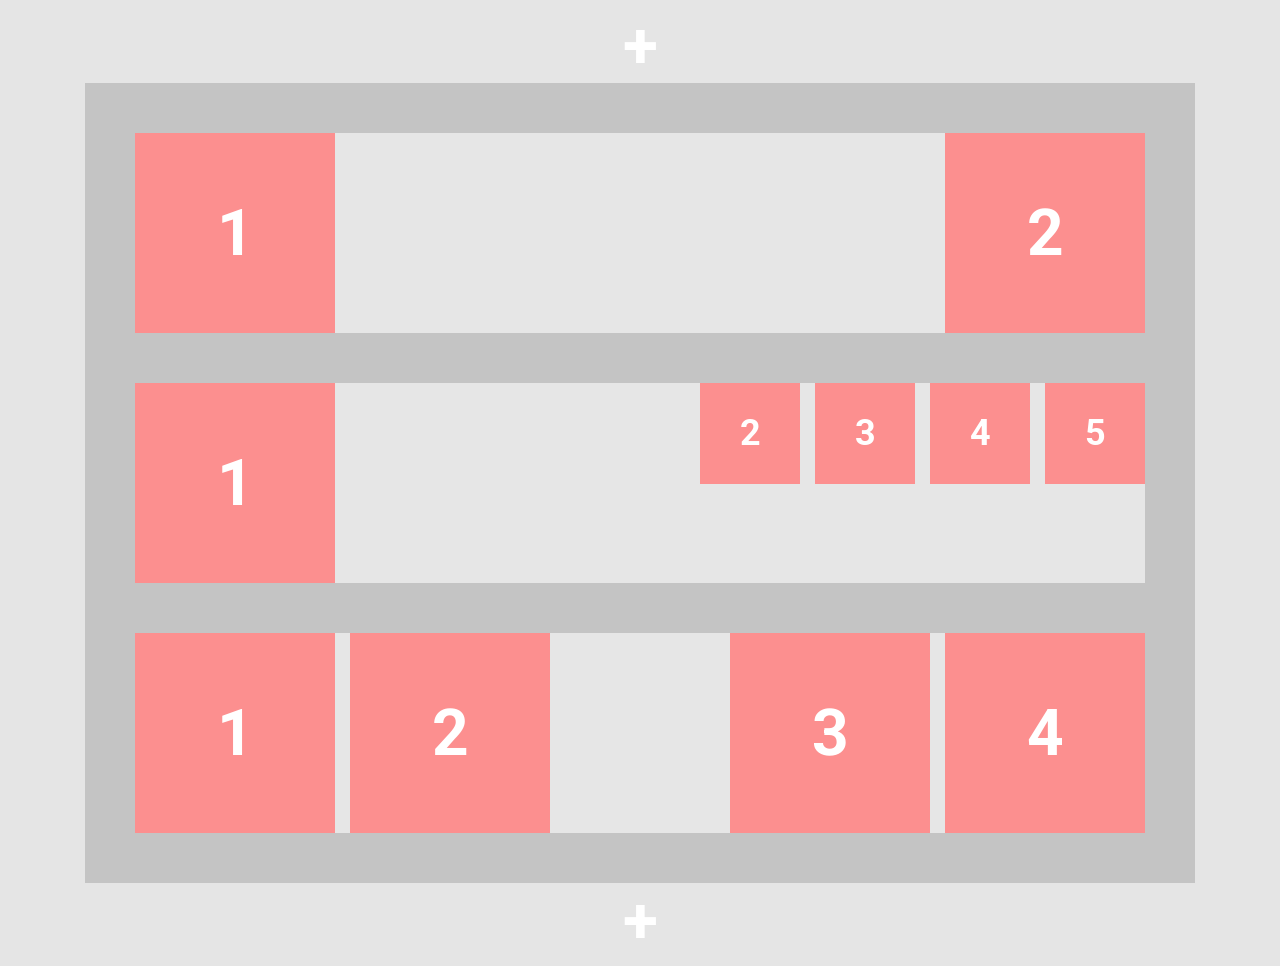
<file: index.html>
<!DOCTYPE html>
<html lang="en">
<head>
    <meta charset="UTF-8">
    <meta http-equiv="X-UA-Compatible" content="IE=edge">
    <meta name="viewport" content="width=device-width, initial-scale=1.0">
    <title>Document</title>
    <link rel="preconnect" href="https://fonts.googleapis.com">
    <link rel="preconnect" href="https://fonts.gstatic.com" crossorigin>
    <link href="https://fonts.googleapis.com/css2?family=Roboto:ital,wght@0,100;0,300;0,400;0,500;0,700;0,900;1,100;1,300;1,400;1,500;1,700;1,900&display=swap" rel="stylesheet">
    <link rel="stylesheet" href="./css/style.css">
</head>
<body>
    <header>
        +
    </header>
    <main>
        <div class="conteiner">
            <div class="section">
                <div class="item one">
                    <p>1</p>
                </div>
                <div class="item two">
                    <p>2</p>
                </div>
                <div class="clear-float"></div>
            </div>
            <div class="section sectionMargin">
                <div class="item one">
                    <p>1</p>
                </div>
                <div class="two">
                    <div class="small-box">
                        <p>2</p>
                    </div>
                    <div class="small-box boxMargin">
                        <p>3</p>
                    </div>
                    <div class="small-box boxMargin">
                        <p>4</p>
                    </div>
                    <div class="small-box boxMargin">
                        <p>5</p>
                    </div>
                </div>
                <div class="clear-float"></div>
            </div>
            <div class="section">
                <div class="one">
                    <div class="item one">
                        <p>1</p>
                    </div>
                    <div class="item two boxMargin">
                        <p>2</p>
                    </div>
                </div>
                <div class="two">
                    <div class="item one">
                        <p>3</p>
                    </div>
                    <div class="item two boxMargin">
                        <p>4</p>
                    </div>
                </div>
                <div class="clear-float"></div>
            </div>
        </div>
    </main>
    <footer>
        +
    </footer>
</body>
</html>
</file>
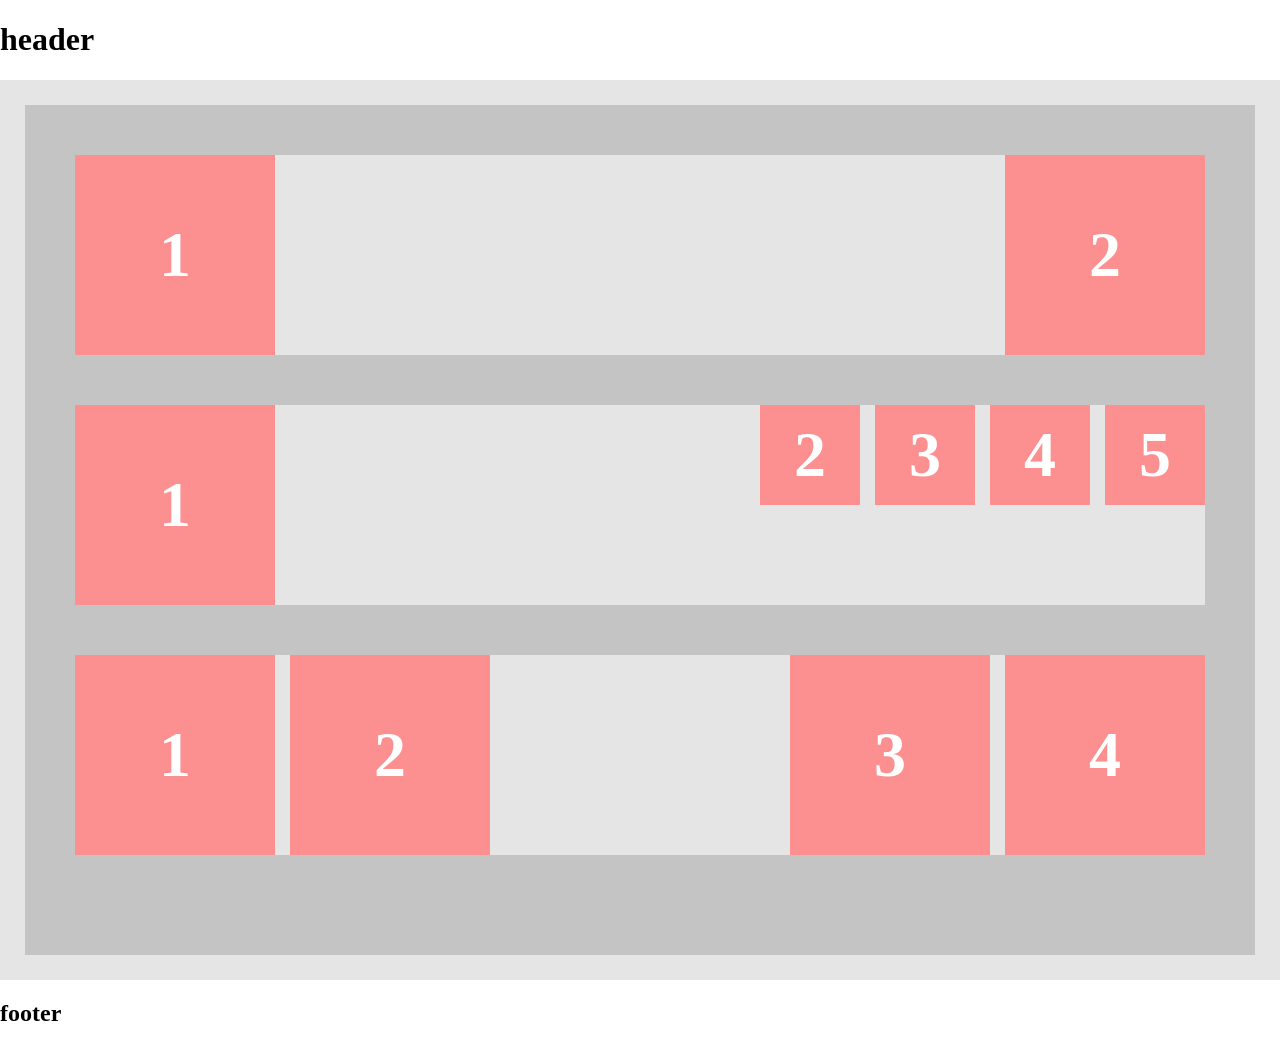
<file: markup/index.html>
<!DOCTYPE html>
<html lang="en">
<head>
    <meta charset="UTF-8">
    <meta http-equiv="X-UA-Compatible" content="IE=edge">
    <meta name="viewport" content="width=device-width, initial-scale=1.0">
    <title>Document</title>
    <link rel="stylesheet" href="css/normalize.css">
    <link rel="stylesheet" href="css/style.css">
</head>
<body>
    <header>
        <h1>header</h1>
    </header>
    <main>
        <section>
            <div class="conteiner">
                <div class="box box1">
                    <p>1</p>
                </div>
                <div class="box box2">
                    <p>2</p>
                </div>
            </div>
            <div class="conteiner">
                <div class="box box3">
                    <p>1</p>
                </div>
                <div class="boxwrap">
                    <div class="box box4">
                        <p>2</p>
                    </div>
                    <div class="box box5">
                        <p>3</p>
                    </div>
                    <div class="box box6">
                        <p>4</p>
                    </div>
                    <div class="box box7">
                        <p>5</p>
                    </div>
                </div>
            </div>
            <div class="conteiner">
                <div class="box box8">
                    <p>1</p>
                </div>
                <div class="box box9">
                    <p>2</p>
                </div>
                <div class="boxwrap">
                    <div class="box box10">
                        <p>3</p>
                    </div>
                    <div class="box box11">
                        <p>4</p>
                    </div>
                </div>

            </div>
        </section>
    </main>
    <footer>
        <h2>footer</h2>
    </footer>
</body>
</html>
</file>
<file: css/style.css>
body{
    background-color: #E5E5E5;
    font-family: 'Roboto';
    font-style: normal;
    font-weight: 700;
    font-size: 64px;
    line-height: 75px;
    text-align: center;
    color: white;
}

p{
    margin: 62.5px 0;
}

.conteiner{
    background-color: #C4C4C4;
    padding: 50px;
    margin: 0 auto;
    max-width: 1110px;
    box-sizing: border-box;
}

.section{
    background-color: #E6E6E6;
}


.item{
    background-color: #FC8F8F;
    width: 200px;
}

.one{
    float: left;
}

.two{
    float: right;
}

.clear-float{
    clear: both;
}

.small-box{
    background-color: #FC8F8F;
    width: 100px;
    float: left;
}

.small-box>p{
    font-family: 'Roboto';
    font-style: normal;
    font-weight: 700;
    font-size: 36px;
    line-height: 42px;
    margin: 29.25px 0;
}

.boxMargin{
    margin-left: 15px;
}

.sectionMargin{
    margin: 50px 0;
}
</file>
<file: markup/css/style.css>
main{
    background-color: #E5E5E5;
}

main{
    padding: 25px;
}

section{
    background-color: #C4C4C4;
    padding: 50px;
}

.conteiner{
    margin: 0 0 50px;
    background-color: #E5E5E5;
}
.box{
    display: flex;
    align-items: center;
    justify-content: center;
}

.box:hover{
    background-color: rgb(123, 131, 250);
    transition: all 1s;
    cursor: pointer;
}

.conteiner::after{
    content: '';
    display: block;
    width: 100%;
    clear: both;
}

p{
    font-weight: 700;
    font-size: 64px;
    color: #Fff;
    margin: 0;
    text-align: center;
}

.box11,
.box10,
.box9,
.box8,
.box3,
.box2,
.box1{
    width: 200px;
    height: 200px;
    background-color: #FC8F8F;
    float: left;
}

.box2{
    float: right;
}

.box4,
.box5,
.box6,
.box7{
    width: 100px;
    height: 100px;
    background-color: #FC8F8F;
    float: left;
    margin: 0 0 0 15px;
}

.boxwrap{
    float: right;
}

.box9,
.box10{
    margin: 0 15px;
}
</file>
